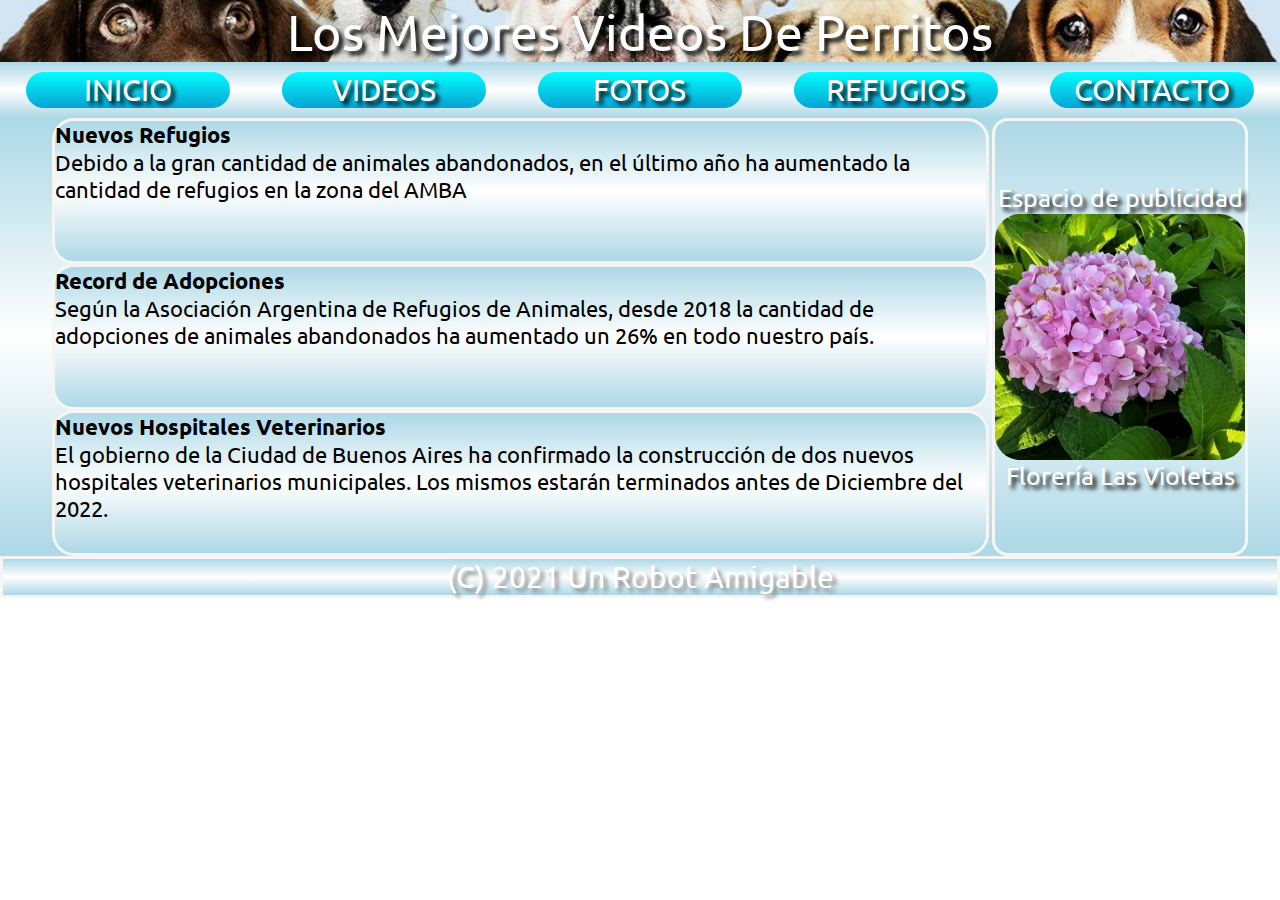
<file: index.html>
<!DOCTYPE html>
<html lang="es">
<head>
    <meta charset="UTF-8">
    <meta http-equiv="X-UA-Compatible" content="IE=edge">
    <meta name="viewport" content="width=device-width, initial-scale=1.0">
    <title>LOS MEJORES VIDEOS DE PERRITOS</title>
    <link rel="preconnect" href="https://fonts.gstatic.com">
    <link href="https://fonts.googleapis.com/css2?family=Ubuntu:ital,wght@1,300&display=swap" rel="stylesheet">
    <link rel="stylesheet" href="css/style.css">
</head>
<body>
    <header>        
        <p class="titulo">Los Mejores Videos De Perritos</p>
    </header>
    <nav>
        <ul class="menu">
            <li><a class="opcionUno" href="index.html">INICIO</a></li>
            <li><a class="opcionDos" href="pages/videos.html">VIDEOS</a></li>
            <li><a class="opcionTres" href="pages/fotos.html">FOTOS</a></li>
            <li><a class="opcionCuatro" href="pages/refugios.html">REFUGIOS</a></li>
            <li><a class="opcionCinco" href="pages/contacto.html">CONTACTO</a></li>
        </ul>
    </nav>
    <main class="mainInicio">
        <section>
            <article class="ArticuloUno"><b class="bold"> Nuevos Refugios</b><br>Debido a la gran cantidad de animales abandonados, en el último año ha aumentado la cantidad de refugios en la zona del AMBA</article>
            <article class="ArticuloDos"><b class="bold"> Record de Adopciones</b><br>Según la Asociación Argentina de Refugios de Animales, desde 2018 la cantidad de adopciones de animales abandonados ha aumentado un 26% en todo nuestro país.</article>
            <article class="ArticuloTres"><b class="bold"> Nuevos Hospitales Veterinarios</b><br>El gobierno de la Ciudad de Buenos Aires ha confirmado la construcción de dos nuevos hospitales veterinarios municipales. Los mismos estarán terminados antes de Diciembre del 2022.</article>
        </section>
        <aside>
            <div class="contenidoAside">
                <p class="title1">Espacio de publicidad</p>
                <img class="picture" src="img/flores1.png" />
                <p class="title2">Florería Las Violetas</p>
            </div>
        </aside>
    </main>
    <footer>
        <p class="footerName">(C) 2021 Un Robot Amigable</p>
    </footer>
</body>
</html>
</file>
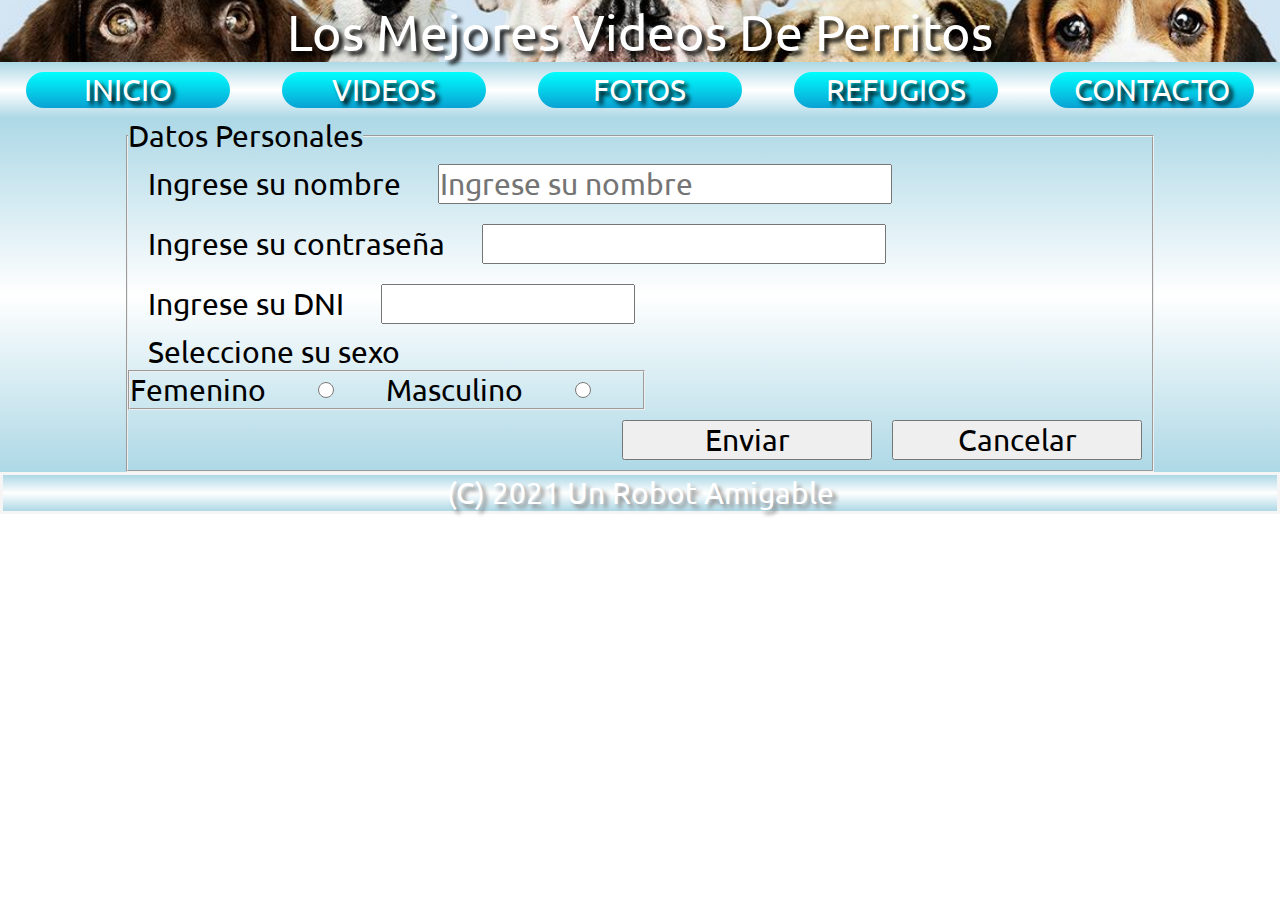
<file: pages/contacto.html>
<!DOCTYPE html>
<html lang="es">
<head>
    <meta charset="UTF-8">
    <meta http-equiv="X-UA-Compatible" content="IE=edge">
    <meta name="viewport" content="width=device-width, initial-scale=1.0">
    <title>Document</title>
    <link rel="preconnect" href="https://fonts.gstatic.com">
    <link href="https://fonts.googleapis.com/css2?family=Ubuntu:ital,wght@1,300&display=swap" rel="stylesheet">
    <link rel="stylesheet" href="../css/style.css">
</head>
<body>
    <header>        
        <p>Los Mejores Videos De Perritos</p>
    </header>
    <nav>
        <ul class="menu">
            <li><a class="opcionUno" href="../index.html">INICIO</a></li>
            <li><a class="opcionDos" href="videos.html">VIDEOS</a></li>
            <li><a class="opcionTres" href="fotos.html">FOTOS</a></li>
            <li><a class="opcionCuatro" href="refugios.html">REFUGIOS</a></li>
            <li><a class="opcionCinco" href="contacto.html">CONTACTO</a></li>
        </ul>
    </nav>
    <main>
        <form class="formulario" action="" method="POST">
            <div class="contenedorFormulario">
                <fieldset>
                    <legend>Datos Personales</legend>

                    <label for="nombreUsuario">Ingrese su nombre</label>
                    <input type="text" id="nombreUsuario" placeholder="Ingrese su nombre">
                    <br>

                    <label for="claveUsuario">Ingrese su contraseña</label>
                    <input type="password" id="claveUsuario">
                    <br>

                    <label for="documento">Ingrese su DNI</label>
                    <input type="number" id="documento">
                    <br>
         
                    <!-- RADIO BUTTON -->
                    <label for="sexoUsuario">Seleccione su sexo</label>
                    <fieldset class="sexo">            
                        Femenino<input class="botones" type="radio" name="sexoUsuario">
                        Masculino<input class="botones" type="radio" name="sexoUsuario">
                    </fieldset>

                    <div class="botonesFormulario">
                        <input type="submit" value="Enviar">
                        <input type="reset" value="Cancelar">
                    </div>
                </fieldset>
            </div>
        </form>
    </main>
    <footer>
        <p class="footerName">(C) 2021 Un Robot Amigable</p>
    </footer>
</body>
</html>
</file>
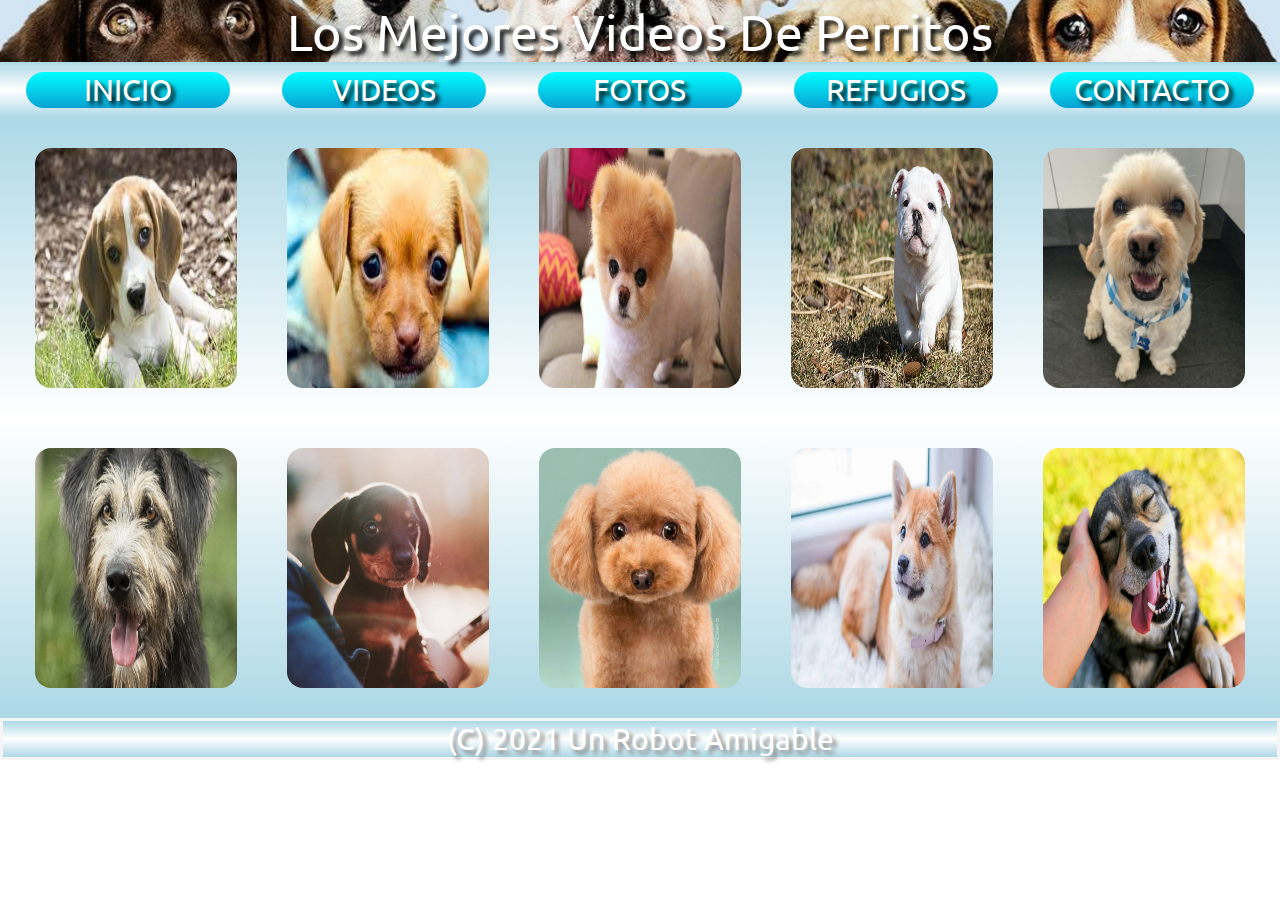
<file: pages/fotos.html>
<!DOCTYPE html>
<html lang="es">
<head>
    <meta charset="UTF-8">
    <meta http-equiv="X-UA-Compatible" content="IE=edge">
    <meta name="viewport" content="width=device-width, initial-scale=1.0">
    <title>Las mejores fotos de perritos</title>
    <link rel="preconnect" href="https://fonts.gstatic.com">
    <link href="https://fonts.googleapis.com/css2?family=Ubuntu:ital,wght@1,300&display=swap" rel="stylesheet">
    <link rel="stylesheet" href="../css/style.css">
</head>
<body>
    <header>        
        <p>Los Mejores Videos De Perritos</p>
    </header>
    <nav>
        <ul class="menu">
            <li><a class="opcionUno" href="../index.html">INICIO</a></li>
            <li><a class="opcionDos" href="videos.html">VIDEOS</a></li>
            <li><a class="opcionTres" href="fotos.html">FOTOS</a></li>
            <li><a class="opcionCuatro" href="refugios.html">REFUGIOS</a></li>
            <li><a class="opcionCinco" href="contacto.html">CONTACTO</a></li>
        </ul>
    </nav>
    <main class="mainFotos">
        <div class="fotos">
                <img class="fotografia1" src="../img/perrito1.jpg" alt="Perrito1">
                <img class="fotografia2" src="../img/perrito2.jpg" alt="Perrito2">
                <img class="fotografia3" src="../img/perrito3.jpg" alt="Perrito3">
                <img class="fotografia4" src="../img/perrito4.jpg" alt="Perrito4">        
                <img class="fotografia5" src="../img/perrito5.jpg" alt="Perrito5">

                <img class="fotografia6" src="../img/perrito6.jpg" alt="Perrito6">
                <img class="fotografia7" src="../img/perrito7.jpg" alt="Perrito7">
                <img class="fotografia8" src="../img/perrito8.jpg" alt="Perrito8">
                <img class="fotografia9" src="../img/perrito9.jpg" alt="Perrito9">
                <img class="fotografia10" src="../img/perrito10.jpg" alt="Perrito10">
        </div>
    </main>
    <footer>
        <p class="footerName">(C) 2021 Un Robot Amigable</p>
    </footer>
</body>
</html>
</file>
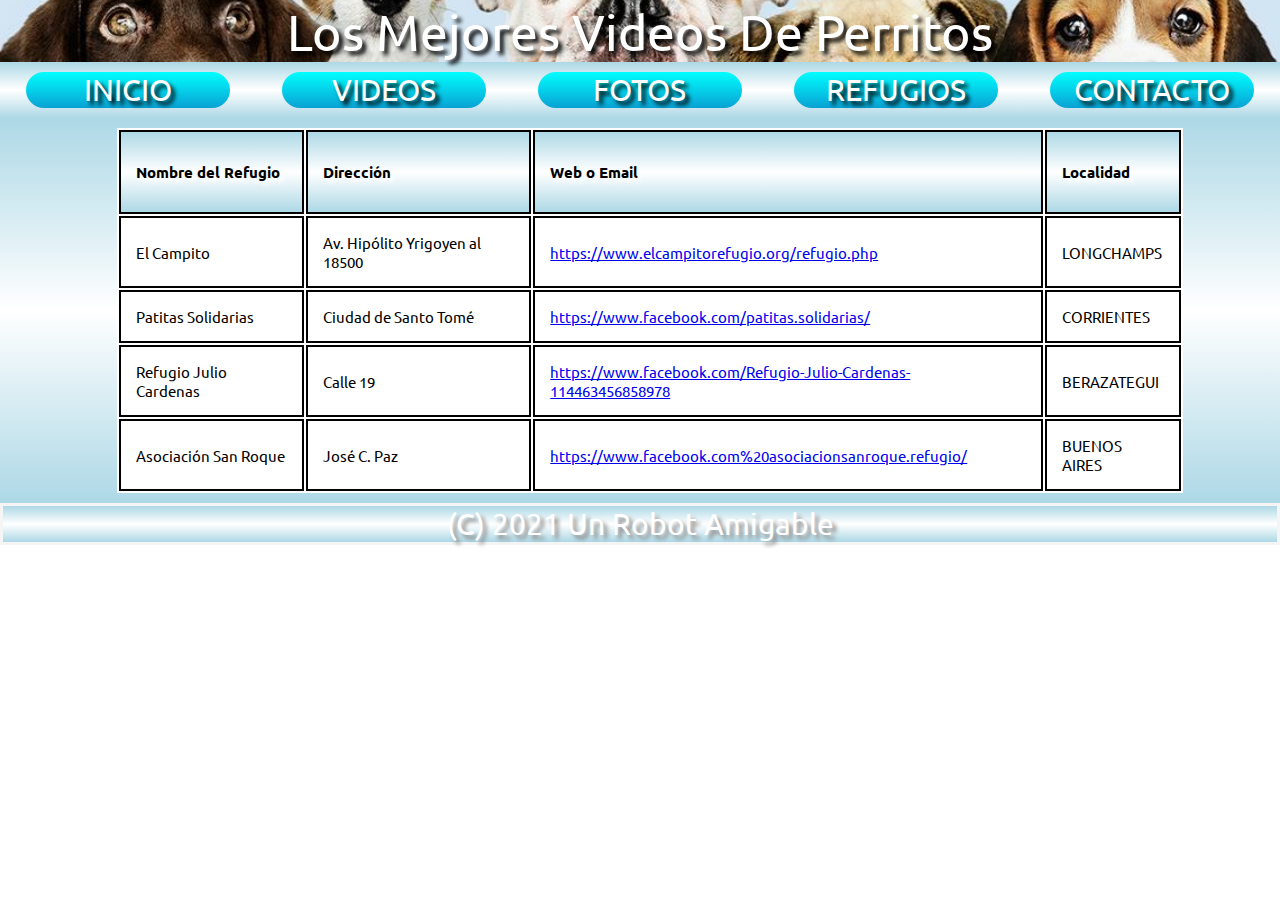
<file: pages/refugios.html>
<!DOCTYPE html>
<html lang="es">
<head>
    <meta charset="UTF-8">
    <meta http-equiv="X-UA-Compatible" content="IE=edge">
    <meta name="viewport" content="width=device-width, initial-scale=1.0">
    <title>Listado de Refugios de Animales</title>
    <link rel="preconnect" href="https://fonts.gstatic.com">
    <link href="https://fonts.googleapis.com/css2?family=Ubuntu:ital,wght@1,300&display=swap" rel="stylesheet">
    <link rel="stylesheet" href="../css/style.css">
</head>
<body>
    <header>        
        <p>Los Mejores Videos De Perritos</p>
    </header>
    <nav>
        <ul class="menu">
            <li><a class="opcionUno" href="../index.html">INICIO</a></li>
            <li><a class="opcionDos" href="videos.html">VIDEOS</a></li>
            <li><a class="opcionTres" href="fotos.html">FOTOS</a></li>
            <li><a class="opcionCuatro" href="refugios.html">REFUGIOS</a></li>
            <li><a class="opcionCinco" href="contacto.html">CONTACTO</a></li>
        </ul>
    </nav>
    <main>
        <div class="tablas">
            <table>
                <tr>
                    <th>Nombre del Refugio</th>
                    <th>Dirección</th>
                    <th>Web o Email</th>
                    <th>Localidad</th>
                </tr>
                <tr>
                    <td>El Campito</td>
                    <td>Av. Hipólito Yrigoyen al 18500</td>
                    <td><a href="https://www.elcampitorefugio.org/refugio.php">https://www.elcampitorefugio.org/refugio.php</a></td>
                    <td>LONGCHAMPS</td>
                </tr>
                <tr>
                    <td>Patitas Solidarias</td>
                    <td>Ciudad de Santo Tomé</td>
                    <td><a href="https://www.facebook.com/patitas.solidarias/">https://www.facebook.com/patitas.solidarias/</a></td>
                    <td>CORRIENTES</td>
                </tr>
                <tr>
                    <td>Refugio Julio Cardenas</td>
                    <td>Calle 19</td>
                    <td><a href="https://www.facebook.com/Refugio-Julio-Cardenas-114463456858978">https://www.facebook.com/Refugio-Julio-Cardenas-114463456858978</a></td>
                    <td>BERAZATEGUI</td>
                </tr>  
                <tr>
                    <td>Asociación San Roque</td>
                    <td>José C. Paz</td>
                    <td><a href="https://www.facebook.com%20asociacionsanroque.refugio/">https://www.facebook.com%20asociacionsanroque.refugio/</a></td>
                    <td>BUENOS AIRES</td>
                </tr>      
            </table>
        </div>
    </main>        
    <footer>
        <p class="footerName">(C) 2021 Un Robot Amigable</p>
    </footer>
</body>
</html>
</file>
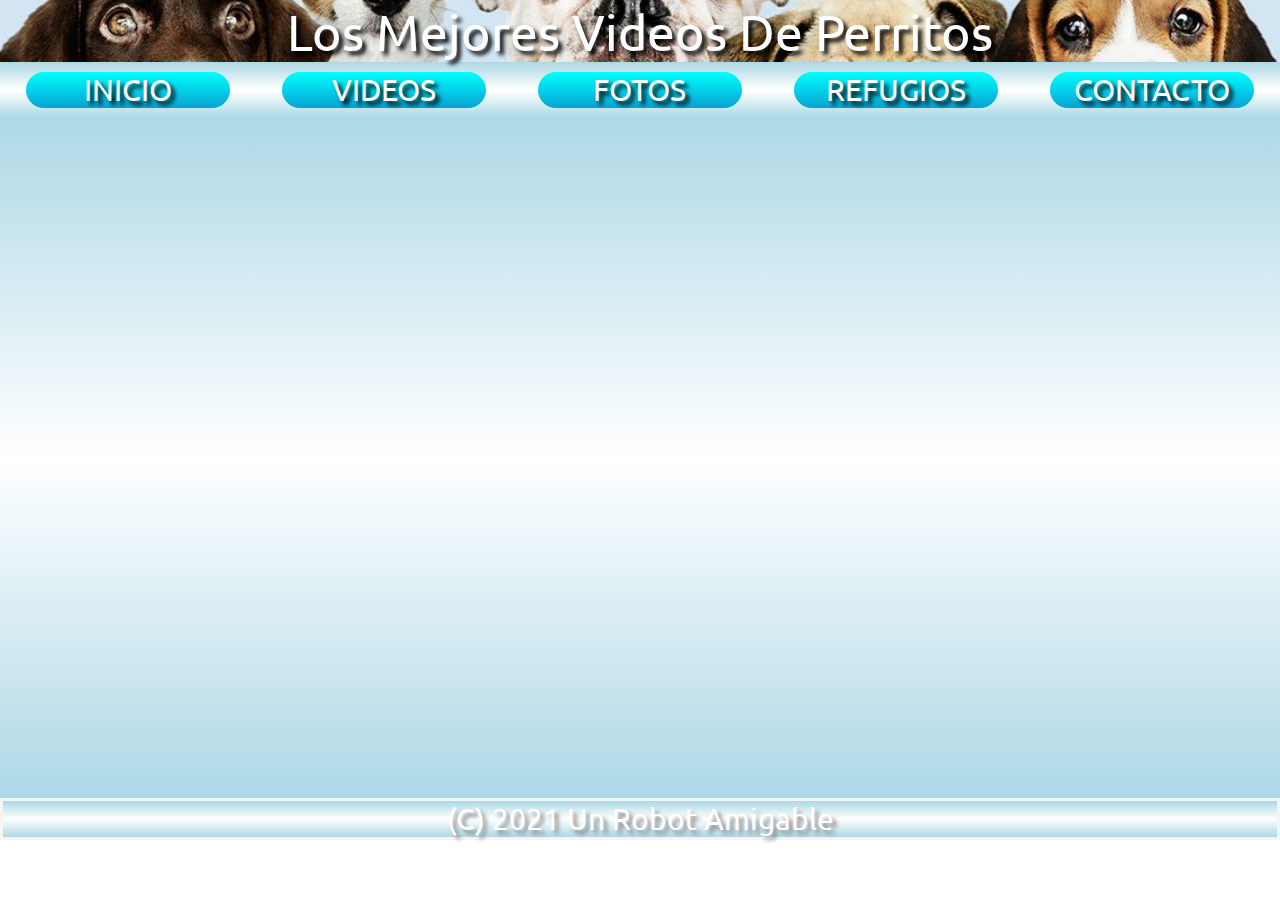
<file: pages/videos.html>
<!DOCTYPE html>
<html lang="es">
<head>
    <meta charset="UTF-8">
    <meta http-equiv="X-UA-Compatible" content="IE=edge">
    <meta name="viewport" content="width=device-width, initial-scale=1.0">
    <title>Los videos más simpaticos de perritos</title>
    <link rel="preconnect" href="https://fonts.gstatic.com">
    <link href="https://fonts.googleapis.com/css2?family=Ubuntu:ital,wght@1,300&display=swap" rel="stylesheet">
    <link rel="stylesheet" href="../css/style.css">
</head>
<body>    
    <header>        
        <p>Los Mejores Videos De Perritos</p>
    </header>
    <nav>
        <ul class="menu">
            <li><a class="opcionUno" href="../index.html">INICIO</a></li>
            <li><a class="opcionDos" href="videos.html">VIDEOS</a></li>
            <li><a class="opcionTres" href="fotos.html">FOTOS</a></li>
            <li><a class="opcionCuatro" href="refugios.html">REFUGIOS</a></li>
            <li><a class="opcionCinco" href="contacto.html">CONTACTO</a></li>
        </ul>
    </nav>
    <main class="mainVideos">
        <div class="videos">
            <div class="contenedorVideos">
                <iframe class="videoUno" src="https://www.youtube.com/embed/sFbt7Icd9RI" title="YouTube video player" frameborder="0" allow="accelerometer; autoplay; clipboard-write; encrypted-media; gyroscope; picture-in-picture" allowfullscreen></iframe>
                <iframe class="videoDos" src="https://www.youtube.com/embed/vgXw0H-jhUg" title="YouTube video player" frameborder="0" allow="accelerometer; autoplay; clipboard-write; encrypted-media; gyroscope; picture-in-picture" allowfullscreen></iframe>
                <iframe class="videoTres" src="https://www.youtube.com/embed/bOHTKS7liL4" title="YouTube video player" frameborder="0" allow="accelerometer; autoplay; clipboard-write; encrypted-media; gyroscope; picture-in-picture" allowfullscreen></iframe>
                <iframe class="videoCuatro" src="https://www.youtube.com/embed/PcB1nNDm8Zo" title="YouTube video player" frameborder="0" allow="accelerometer; autoplay; clipboard-write; encrypted-media; gyroscope; picture-in-picture" allowfullscreen></iframe>
                <iframe class="videoCinco" src="https://www.youtube.com/embed/CvixRV5DfXk" title="YouTube video player" frameborder="0" allow="accelerometer; autoplay; clipboard-write; encrypted-media; gyroscope; picture-in-picture" allowfullscreen></iframe>
                <iframe class="videoSeis" src="https://www.youtube.com/embed/51rZQgkmvkc" title="YouTube video player" frameborder="0" allow="accelerometer; autoplay; clipboard-write; encrypted-media; gyroscope; picture-in-picture" allowfullscreen></iframe>
            </div>
        </div>
    </main>
    <footer>
        <p class="footerName">(C) 2021 Un Robot Amigable</p>
    </footer>
</body>
</html>
</file>
<file: css/style.css>
*{
    margin: 0px;
    padding: 0px;
    font-family: Ubuntu, Arial, Helvetica, sans-serif;
}

.bold{
    font-variant: initial;
}

/* MAIN CSS */

section{
    width: 100%;
    margin-left: 20px;
    margin-right: 20px;
}

.ArticuloUno{
    grid-area: articulo1;
    width: 97%;
}

.ArticuloDos{
    grid-area: articulo2;
    width: 97%;
}

.ArticuloTres{
    grid-area: articulo3;
    width: 97%;
}

main{
    display: flex;
    flex-wrap: wrap;
    justify-content: center;
    align-content: center;
    background-image: linear-gradient(lightblue, white, lightblue);
    width: 100%;
}

.mainInicio{
    background-image: linear-gradient(lightblue, white, lightblue);
    width: 100%;   
    display: grid;
    grid-template-columns: 75% 20%;
    grid-template-rows: auto auto auto;
    grid-template-areas: "articulo1 aside"
                        "articulo2 aside"
                        "articulo3 aside"; 
}

.mainFotos{
    background-image: linear-gradient(lightblue, white, lightblue);
    width: 100%;
}

.mainVideos{
    background-image: linear-gradient(lightblue, white, lightblue);
    width: 100%;
}

/* ASIDE */

aside p{
    color: white;
    font-style: normal;
    font-weight: normal;
    font-size: 25px;
    text-align: center;
    text-shadow: 4px 4px 4px black;    
}

.contenidoAside{
    width: 100%;
    display: flex;
    flex-direction: column;    
    align-content: center;
    justify-content: center;
    align-items: center;
    justify-items: center;
    grid-area: aside;
    font-size: 25px;
}

aside{
    border: 3px solid whitesmoke;
    border-radius: 1em;    
    background-image: linear-gradient(lightblue, white, lightblue);
    align-content: center;
    justify-content: center;
    align-items: center;
    justify-items: center;
}

.title1{
    width: 100%;
}

.picture{
    width: 100%;
}

.title2{
    width: 100%;
}

/* SECTION */

main section article{
    width: 100%;
    font-size: 30px;
    font-weight: normal;
    background-image: linear-gradient(lightblue, white, lightblue);
}

h1{
    color: red;
}

/* VIDEOS */

.videos{
    width: 100%;
    background-image: linear-gradient(lightblue, white, lightblue);
    margin-left: 0px;
    margin-right: 0px;
}

.videoUno{
    grid-area: video1;
    width: 80%;
    height: 80%;
}

.videoDos{
    grid-area: video2;
    width: 80%;
    height: 80%;
}

.videoTres{
    grid-area: video3;
    width: 80%;
    height: 80%;
}

.videoCuatro{
    grid-area: video4;
    width: 80%;
    height: 80%;
}

.videoCinco{
    grid-area: video5;
    width: 80%;
    height: 80%;
}

.videoSeis{
    grid-area: video6;
    width: 80%;
    height: 80%;
}

.contenedorVideos{
    display: grid;
    grid-template-columns: 29% 1% 29% 1% 29%;
    grid-template-rows: auto auto;
    grid-template-areas: "video1 . video2 . video3"
                         "video4 . video5 . video6";
    align-items: center;
    justify-content: center;
    margin-left: 0px;
    margin-right: 0px;
    background-image: linear-gradient(lightblue, white, lightblue);
}

div iframe{
    border-radius: 2em;
    transform: scale(1, 1);
    transition: all 1s;
}

div iframe:hover{
    transform: scale(1.1, 1.1);
    transition: all 1s;
}

/* REFUGIOS */

.tablas{
    display: grid;
    grid-template-columns: 1fr;
    grid-template-rows: 1fr;
    grid-template-areas: "tabla";
    background-image: linear-gradient(lightblue, white, lightblue);
    width: 100%;
}

div table{
    grid-area: tabla;
    width: 100%;
    font-style:normal;
    font-size: 15px;
    margin: 2px;
    background-color: white;
}

/* HEADER */

header{
    background-color: black;
    background-image: url("../img/perritos1.jpg");
    background-repeat: no-repeat;
    background-position: center;
    background-size: cover;
    height: 100px;
}

body header p{
    padding-top: 10px;
    color: white;
    font-size: 50px;
    text-align: center;
    font-style: normal;
    text-shadow: 4px 4px 4px black;
}

/* FOOTER */

footer{
    background-image: linear-gradient(lightblue, white, lightblue);
    text-align: center;
    list-style-type: none;
    border: 3px solid whitesmoke;
}

.footerName{
    padding-top: 2px;
    color: white;
    font-size: 20px;
    text-align: center;
    font-style: normal;
    text-shadow: 4px 4px 4px gray;
}


/* FORMULARIO DE CONTACTO */

.formulario{
    width: 100%;
    margin: 0px;
    padding: 0px;
    background-image: linear-gradient(lightblue, white, lightblue);
}

.contenedorFormulario{
    display: grid;
    grid-template-columns: 1fr 8fr 1fr ;
    grid-template-rows: 10fr;
    grid-template-areas: ". formulario .";
    align-items: center;
    justify-items: center;
    align-content: center;
    justify-content: center;
    font-size: 30px;
    width: 100%;
    background-image: linear-gradient(lightblue, white, lightblue);
}

#nombreUsuario{
    width: 450px;
}

#nombreUsuario:hover{
    background-color: lightsteelblue;
}

#claveUsuario{
    width: 400px;
}

#claveUsuario:hover{
    background-color: lightsteelblue;
}

#documento:hover{
    background-color: lightsteelblue;
}

fieldset{
    grid-area: formulario;
    width: 100%;
    align-content: center;
    justify-content: center;
}

.botonesFormulario{
    display: flex;
    flex-direction:row;
    justify-content: right;  
    align-content: right; 
}

.botones{
    align-content: center;
    width: 100px;
    justify-content: center;
}

.sexo{
    align-content: center;
    width: 40%;
    justify-content: center;
    display: flex;
    flex-wrap: nowrap;
    flex-direction: row;
}

fieldset label{
    font-style: normal;
    font-size: 30px;
    margin: 20px;
}

fieldset input{
    font-style: normal;
    font-size: 30px;
    margin: 10px;
    width: 250px;
}

form textarea{
    font-style: normal;
    font-size: 30px;
    margin: 10px;
}

ul.no-bullets {
    list-style-type: none;
    padding: 0;
    margin: 0;
}

div iframe{
    margin: 10px;
    padding: 10px 10px 10px 10px;
}

/* FOTOS */


.fotografia1{
    grid-area: foto1;
    width: 80%;
    height: 80%;
}

.fotografia2{
    grid-area: foto2;
    width: 80%;
    height: 80%;
}

.fotografia3{
    grid-area: foto3;
    width: 80%;
    height: 80%;
}

.fotografia4{
    grid-area: foto4;
    width: 80%;
    height: 80%;
}

.fotografia5{
    grid-area: foto5;
    width: 80%;
    height: 80%;
}

.fotografia6{
    grid-area: foto6;
    width: 80%;
    height: 80%;
}

.fotografia7{
    grid-area: foto7;
    width: 80%;
    height: 80%;
}

.fotografia8{
    grid-area: foto8;
    width: 80%;
    height: 80%;
}

.fotografia9{
    grid-area: foto9;
    width: 80%;
    height: 80%;
}

.fotografia10{
    grid-area: foto10;
    width: 80%;
    height: 80%;
}

.fotos{
    display: grid;
    grid-template-columns: 20% 20% 20% 20% 20%;
    grid-template-rows: 300px 300px;
    grid-template-areas: "foto1 foto2 foto3 foto4 foto5"
                        "foto6 foto7 foto8 foto9 foto10";
    align-items: center;
    justify-items: center;
    align-content: center;
    justify-content: center;
    /*gap: 20px;*/
    margin-left: 10px;
    margin-right: 10px;
    background-image: linear-gradient(lightblue, white, lightblue);
}

div img{
    transform: scale(1, 1);
    transition: all 1s;
    border-radius: 1em;
}

div img:hover{
    transform: scale(1.1, 1.1);
    transition: all 1s;
}

th, td {
    border: 2px solid black;
    padding: 15px;
    text-align: left;
    font-style: normal;
}

th {
    height: 50px;
    background-image: linear-gradient(lightblue, white, lightblue);
    color: black;
    text-shadow: 4px 4px 4px white;    
    font-style: normal;
}

section article {
    border: 3px solid whitesmoke;
    border-radius: 1em;
    text-align: left;
    font-style: normal;
    height: 140px;
}

/* MENU */

.menu{
    display: grid;
    font-size: 30px;
    width: 100%;
    grid-template-columns: 20% 20% 20% 20% 20%;
    grid-template-rows: 100%;
    grid-template-areas: "opcion1 opcion2 opcion3 opcion4 opcion5";      
    align-items: center;
    justify-items: center;
    align-content: center;
    justify-content: center;
    background-image: linear-gradient(lightblue, white, lightblue);
}

nav ul li a{
    text-decoration: none;
    list-style-type: none;
    display: flex;
    font-style: normal;
    width: 250px;
    border-radius: 1em;
    background-image: linear-gradient(cyan, rgb(9, 161, 211) );
    color: white;
    text-shadow: 4px 4px 4px black;
    align-items: center;
    justify-items: center;
    align-content: center;
    justify-content: center;
}

nav ul li a:hover{
    color: white;
    background-image: linear-gradient(rgb(9, 161, 211), cyan );
    text-shadow: 4px 4px 4px black;
}

nav ul li{
    text-decoration: none;
    list-style-type: none;
    padding: 0px 0px 0px 0px;
    margin: 10px;
    font-style: normal;
    width: 80%;
}

.opcionUno{
    width: 100%;
    grid-area: opcion1;
}

.opcionDos{
    width: 100%;
    grid-area: opcion2;
}

.opcionTres{
    width: 100%;
    grid-area: opcion3;
}

.opcionCuatro{
    width: 100%;
    grid-area: opcion4;
}

.opcionCinco{
    width: 100%;
    grid-area: opcion5;
}

/* Pantallas Pequeñas */

@media only screen and (max-width: 600px){

    *{
        margin: 0px;
        padding: 0px;
        font-family: Ubuntu, Arial, Helvetica, sans-serif;
    }

    aside p{
        font-size: 12px;
        text-shadow: 2px 2px 2px black;    
    }
    
    main section article{
        font-size: 12px;
    }
     
    div table{
        font-size: 10px;
        margin: 10px;
    }
    
    body header p{
        padding-top: 2px;
        font-size: 25px;
        text-shadow: 2px 2px 2px black;
    }
    
    footer{
        font-size: 15px;
        border: 1px solid whitesmoke;
    }
    
    .footerName{
        font-size: 20px;
        text-shadow: 2px 2px 2px black;
    }
        
    .formulario{
        width: 70%;
        margin: 0px;
        padding: 0px;
        background-image: linear-gradient(lightblue, white, lightblue);
    }
    
    .contenedorFormulario{
        display: grid;
        grid-template-columns: 1fr ;
        grid-template-rows: 1fr;
        grid-template-areas: "formulario";
        align-items: center;
        justify-items: center;
        align-content: center;
        justify-content: center;
        font-size: 15px;
        width: 100%;
    }

    .contenedorVideos{
        display: flex;
        flex-direction: column;
        align-items: center;
        justify-content: center;
    }
    
    .videos{
        width: 70%;
        margin-left: 0px;
        margin-right: 0px;
    }

    fieldset label{
        font-size: 15px;
        margin: 5px;
    }
    
    fieldset input{
        font-size: 15px;
        margin: 5px;
        width: 125px;
    }
    
    form textarea{
        font-size: 15px;
        margin: 5px;
    }
    
    section article {
        border: 3px solid whitesmoke;
        border-radius: 1em;
        height: 70px;
    }    

    section{
        width: 100%;
        margin-left: 4px;
        margin-right: 4px;
    }
    
    form textarea{
        font-size: 15px;
        margin: 5px;
    }
    
    .menu{
        display: flex;
        flex-direction: column;
        font-size: 18px;
    }

    nav ul li{
        text-decoration: none;
        list-style-type: none;
        padding: 0px 0px 0px 0px;
        margin: 5px;
        font-style: normal;
        width: 80%;
    }

    header{  
        height: 35px;
    }

    .videoUno{
        grid-area: video1;
        width: 100%;
        height: 150px;
    }
    
    .videoDos{
        grid-area: video2;
        width: 100%;
        height: 150px;
    }

    .videoTres{
        grid-area: video3;
        width: 100%;
        height: 150px;
    }

    .videoCuatro{
        grid-area: video4;
        width: 100%;
        height: 150px;
    }

    .videoCinco{
        grid-area: video5;
        width: 100%;
        height: 150px;
    }

    .videoSeis{
        grid-area: video6;
        width: 100%;
        height: 150px;
    }

    .mainInicio{
        background-image: linear-gradient(lightblue, white, lightblue);
        width: 100%;   
        display: grid;
        grid-template-columns: 87.5%;
        grid-template-rows: auto auto auto auto;
        grid-template-areas: "articulo1"
                            "articulo2"
                            "articulo3"
                            "aside"; 
         align-content: center;
        justify-content: center;
        align-items: center;
        justify-items: center;
        margin: 0px;
        border: 0px;
        padding: 0px;
    }

    .ArticuloUno{
        grid-area: articulo1;
        width: 100%;
    }
    
    .ArticuloDos{
        grid-area: articulo2;
        width: 100%;
    }
    
    .ArticuloTres{
        grid-area: articulo3;
        width: 100%;
    }

    .contenidoAside{
        width: 100%; 
        align-content: center;
        justify-content: center;
        align-items: center;
        justify-items: center;
        grid-area: aside;
    }
    
    aside{
        width: 100%;
        align-content: center;
        justify-content: center;
        align-items: center;
        justify-items: center;
    }

    /* Footer */

    .picture{
        width: 40%;
    }

    /* Fotografías */

    .fotografia1{
        grid-area: foto1;
        width: 80%;
        height: 80%;
    }
    
    .fotografia2{
        grid-area: foto2;
        width: 80%;
        height: 80%;
    }
    
    .fotografia3{
        grid-area: foto3;
        width: 80%;
        height: 80%;
    }
    
    .fotografia4{
        grid-area: foto4;
        width: 80%;
        height: 80%;
    }
    
    .fotografia5{
        grid-area: foto5;
        width: 80%;
        height: 80%;
    }
    
    .fotografia6{
        grid-area: foto6;
        width: 80%;
        height: 80%;
    }
    
    .fotografia7{
        grid-area: foto7;
        width: 80%;
        height: 80%;
    }
    
    .fotografia8{
        grid-area: foto8;
        width: 80%;
        height: 80%;
    }
    
    .fotografia9{
        grid-area: foto9;
        width: 80%;
        height: 80%;
    }
    
    .fotografia10{
        grid-area: foto10;
        width: 80%;
        height: 80%;
    }

    .fotos{
        display: grid;
        grid-template-columns: 50% 50%;
        grid-template-rows: repeat(5, 120px);
        grid-template-areas: "foto1 foto2"
                             "foto3 foto4"
                             "foto5 foto6"
                             "foto7 foto8"
                             "foto9 foto10";
        margin-left: 5px;
        margin-right: 5px;
        background-image: linear-gradient(lightblue, white, lightblue);
    }
 
    .tablas{
        display: flex;
        flex-direction: column;
        background-image: linear-gradient(lightblue, white, lightblue);
        width: 100%;
        align-items: center;
        justify-items: center;
    }

    div table{
        width: 70%;
        font-style:normal;
        font-size: 10px;
        margin: 0px;
        background-color: white;
    }

    th, td {
        border: 2px solid black;
        padding: 0px;
        text-align: left;
        font-style: normal;
    }

    #nombreUsuario{
        width: 300px;
    }
        
    #claveUsuario{
        width: 300px;
    }

}

/* Pantallas Medianas */

@media only screen and (min-width: 600px){

    *{
        margin: 0px;
        padding: 0px;
        font-family: Ubuntu, Arial, Helvetica, sans-serif;
    }

    aside p{
        font-size: 12px;
        text-shadow: 2px 2px 2px black;    
    }
    
    main section article{
        font-size: 12px;
    }
    
    div table{
        font-size: 12px;
        margin: 0px;
    }
    
    body header p{
        padding-top: 2px;
        font-size: 25px;
        text-shadow: 2px 2px 2px black;
    }

    footer{
        font-size: 15px;
        border: 1px solid whitesmoke;
    }

    .footerName{
        padding-top: 0px;
        font-size: 20px;
        text-shadow: 2px 2px 2px black;
    }
    
    .contenedorFormulario{
        display: grid;
        grid-template-columns: 1fr 8fr 1fr ;
        grid-template-rows: 10fr;
        grid-template-areas: ". formulario .";
        align-items: center;
        justify-items: center;
        align-content: center;
        justify-content: center;
        font-size: 15px;
    }

    .contenedorVideos{
        display: grid;
        grid-template-columns: 29% 1% 29% 1% 29%;
        grid-template-rows: auto auto;
        grid-template-areas: "video1 . video2 . video3"
                             "video4 . video5 . video6";
        align-items: center;
        justify-content: center;
        margin-left: 0px;
        margin-right: 0px;
    }
    
    .videos{
        width: 100%;
        margin-left: 0px;
        margin-right: 0px;
    }

    fieldset label{
        font-size: 15px;
        margin: 5px;
    }
    
    fieldset input{
        font-size: 15px;
        margin: 5px;
        width: 125px;
    }
    
    form textarea{
        font-size: 15px;
        margin: 5px;
    }
    
    section article {
        border: 3px solid whitesmoke;
        border-radius: 1em;
        height: 70px;
    }    

    section{
        width: 100%;
        margin-left: 4px;
        margin-right: 4px;
    }
    
    form textarea{
        font-size: 15px;
        margin: 5px;
    }
    
    .menu{
        display: grid;
        font-size: 15px;
    }

    header{  
        height: 35px;
    }

    .videoUno{
        grid-area: video1;
        width: 100%;
        height: 150px;
    }
    
    .videoDos{
        grid-area: video2;
        width: 100%;
        height: 150px;
    }

    .videoTres{
        grid-area: video3;
        width: 100%;
        height: 150px;
    }

    .videoCuatro{
        grid-area: video4;
        width: 100%;
        height: 150px;
    }

    .videoCinco{
        grid-area: video5;
        width: 100%;
        height: 150px;
    }

    .videoSeis{
        grid-area: video6;
        width: 100%;
        height: 150px;
    }

    /* FOTOS */
    
    .fotografia1{
        grid-area: foto1;
        width: 80%;
        height: 80%;
    }
    
    .fotografia2{
        grid-area: foto2;
        width: 80%;
        height: 80%;
    }
    
    .fotografia3{
        grid-area: foto3;
        width: 80%;
        height: 80%;
    }
    
    .fotografia4{
        grid-area: foto4;
        width: 80%;
        height: 80%;
    }
    
    .fotografia5{
        grid-area: foto5;
        width: 80%;
        height: 80%;
    }
    
    .fotografia6{
        grid-area: foto6;
        width: 80%;
        height: 80%;
    }
    
    .fotografia7{
        grid-area: foto7;
        width: 80%;
        height: 80%;
    }
    
    .fotografia8{
        grid-area: foto8;
        width: 80%;
        height: 80%;
    }
    
    .fotografia9{
        grid-area: foto9;
        width: 80%;
        height: 80%;
    }
    
    .fotografia10{
        grid-area: foto10;
        width: 80%;
        height: 80%;
    }

    .fotos{ 
        display: grid;
        grid-template-columns: 20% 20% 20% 20% 20%;
        grid-template-rows: 150px 150px;
        grid-template-areas: "foto1 foto2 foto3 foto4 foto5"
                            "foto6 foto7 foto8 foto9 foto10";
        align-items: center;
        justify-items: center;
        align-content: center;
        justify-content: center;
        margin-left: 10px;
        margin-right: 10px;
        background-image: linear-gradient(lightblue, white, lightblue);
    }
}

/* Pantallas Mayores */

@media only screen and (min-width: 900px){

    *{
        margin: 0px;
        padding: 0px;
        font-family: Ubuntu, Arial, Helvetica, sans-serif;
    }

    section{
        width: 100%;
        margin-left: 20px;
        margin-right: 20px;
    }
    
    .ArticuloUno{
        grid-area: articulo1;
        width: 97%;
    }
    
    .ArticuloDos{
        grid-area: articulo2;
        width: 97%;
    }
    
    .ArticuloTres{
        grid-area: articulo3;
        width: 97%;
    }
    
    main{
        display: flex;
        flex-wrap: wrap;
        justify-content: center;
        align-content: center;
        background-image: linear-gradient(lightblue, white, lightblue);
        width: 100%;
    }
    
    .mainInicio{
        background-image: linear-gradient(lightblue, white, lightblue);
        width: 100%;   
        display: grid;
        grid-template-columns: 75% 20%;
        grid-template-rows: auto auto auto;
        grid-template-areas: "articulo1 aside"
                            "articulo2 aside"
                            "articulo3 aside"; 
    }
    
    .mainFotos{
        background-image: linear-gradient(lightblue, white, lightblue);
        width: 100%;
    }
    
    .mainVideos{
        background-image: linear-gradient(lightblue, white, lightblue);
        width: 100%;
    }
    
    /* ASIDE */
    
    aside p{
        color: white;
        font-style: normal;
        font-weight: normal;
        font-size: 20px;
        text-align: center;
        text-shadow: 4px 4px 4px black;    
    }
    
    .contenidoAside{
        width: 100%;
        display: flex;
        flex-direction: column;    
        align-content: center;
        justify-content: center;
        align-items: center;
        justify-items: center;
        grid-area: aside;
        font-size: 25px;
    }
    
    aside{
        border: 3px solid whitesmoke;
        border-radius: 1em;    
        background-image: linear-gradient(lightblue, white, lightblue);
        align-content: center;
        justify-content: center;
        align-items: center;
        justify-items: center;
    }
    
    .title1{
        width: 100%;
    }
    
    .picture{
        width: 100%;
    }
    
    .title2{
        width: 100%;
    }
    
    /* SECTION */
    
    main section article{
        width: 100%;
        font-size: 20px;
        font-weight: normal;
        background-image: linear-gradient(lightblue, white, lightblue);
    }
    
    h1{
        color: red;
    }
     
    /* VIDEOS */
    
    .videos{
        width: 100%;
        background-image: linear-gradient(lightblue, white, lightblue);
        margin-left: 0px;
        margin-right: 0px;
    }
    
    .videoUno{
        grid-area: video1;
        width: 100%;
        height: 300px;
    }
    
    .videoDos{
        grid-area: video2;
        width: 100%;
        height: 300px;
    }
    
    .videoTres{
        grid-area: video3;
        width: 100%;
        height: 300px;
    }

    .videoCuatro{
        grid-area: video4;
        width: 100%;
        height: 300px;
    }

    .videoCinco{
        grid-area: video5;
        width: 100%;
        height: 300px;
    }

    .videoSeis{
        grid-area: video6;
        width: 100%;
        height: 300px;
    }
    
    .contenedorVideos{
        display: grid;
        grid-template-columns: 29% 1% 29% 1% 29%;
        grid-template-rows: auto auto;
        grid-template-areas: "video1 . video2 . video3"
                             "video4 . video5 . video6";
        align-items: center;
        justify-content: center;
        margin-left: 0px;
        margin-right: 0px;
    }
    
    div iframe{
        border-radius: 2em;
        transform: scale(1, 1);
        transition: all 1s;
    }
    
    div iframe:hover{
        transform: scale(1.1, 1.1);
        transition: all 1s;
    }
    
    /* REFUGIOS */
    
    .tablas{
        display: grid;
        grid-template-columns: 1fr 10fr 1fr;
        grid-template-rows: 2fr;
        grid-template-areas: ". tabla .";
        background-image: linear-gradient(lightblue, white, lightblue);
        width: 100%;
    }
    
    div table{
        grid-area: tabla;
        width: 100%;
        font-style:normal;
        font-size: 15px;
        margin: 10px;
        background-color: white;
    }
    
    /* HEADER */
    
    header{
        background-color: black;
        background-image: url("../img/perritos1.jpg");
        background-repeat: no-repeat;
        background-position: center;
        background-size: cover;
        height: 100%;
    }
    
    body header p{
        padding-top: 2px;
        color: white;
        font-size: 50px;
        text-align: center;
        font-style: normal;
        text-shadow: 4px 4px 4px black;
    }
    
    /* FOOTER */
    
    footer{
        background-image: linear-gradient(lightblue, white, lightblue);
        font-size: 30px;
        text-align: center;
        list-style-type: none;
        border: 3px solid whitesmoke;
    }
    
    .footerName{
        color: white;
        font-size: 30px;
        text-align: center;
        font-style: normal;
        text-shadow: 4px 4px 4px gray;
    }
    
    /* FORMULARIO DE CONTACTO */
    
    .formulario{
        width: 100%;
        margin: 0px;
        padding: 0px;
        background-image: linear-gradient(lightblue, white, lightblue);
    }
    
    .contenedorFormulario{
        display: grid;
        grid-template-columns: 1fr 8fr 1fr ;
        grid-template-rows: 10fr;
        grid-template-areas: ". formulario .";
        align-items: center;
        justify-items: center;
        align-content: center;
        justify-content: center;
        font-size: 30px;
        width: 100%;
        background-image: linear-gradient(lightblue, white, lightblue);
    }
    
    #nombreUsuario{
        width: 450px;
    }
    
    #nombreUsuario:hover{
        background-color: lightsteelblue;
    }
    
    #claveUsuario{
        width: 400px;
    }
    
    #claveUsuario:hover{
        background-color: lightsteelblue;
    }
    
    #documento:hover{
        background-color: lightsteelblue;
    }
    
    fieldset{
        grid-area: formulario;
        width: 100%;
        align-content: center;
        justify-content: center;
    }
    
    .botonesFormulario{
        display: flex;
        flex-direction:row;
        justify-content: right;
        align-content: right;  
    }
    
    .botones{
        align-content: center;
        width: 100px;
        justify-content: center;
    }
    
    .sexo{
        align-content: center;
        width: 40%;
        justify-content: center;
        display: flex;
        flex-wrap: nowrap;
        flex-direction: row;
    }
    
    fieldset label{
        font-style: normal;
        font-size: 30px;
        margin: 20px;
    }
    
    fieldset input{
        font-style: normal;
        font-size: 30px;
        margin: 10px;
        width: 250px;
    }
    
    form textarea{
        font-style: normal;
        font-size: 30px;
        margin: 10px;
    }
    
    ul.no-bullets {
        list-style-type: none;
        padding: 0;
        margin: 0;
    }
    
    div iframe{
        margin: 10px;
        padding: 10px 10px 10px 10px;
    }
    
    /* FOTOS */
        
    .fotografia1{
        grid-area: foto1;
        width: 80%;
        height: 80%;
    }
    
    .fotografia2{
        grid-area: foto2;
        width: 80%;
        height: 80%;
    }
    
    .fotografia3{
        grid-area: foto3;
        width: 80%;
        height: 80%;
    }
    
    .fotografia4{
        grid-area: foto4;
        width: 80%;
        height: 80%;
    }
    
    .fotografia5{
        grid-area: foto5;
        width: 80%;
        height: 80%;
    }
    
    .fotografia6{
        grid-area: foto6;
        width: 80%;
        height: 80%;
    }
    
    .fotografia7{
        grid-area: foto7;
        width: 80%;
        height: 80%;
    }
    
    .fotografia8{
        grid-area: foto8;
        width: 80%;
        height: 80%;
    }
    
    .fotografia9{
        grid-area: foto9;
        width: 80%;
        height: 80%;
    }
    
    .fotografia10{
        grid-area: foto10;
        width: 80%;
        height: 80%;
    }

    .fotos{ 
        display: grid;
        grid-template-columns: 20% 20% 20% 20% 20%;
        grid-template-rows: 150px 150px;
        grid-template-areas: "foto1 foto2 foto3 foto4 foto5"
                            "foto6 foto7 foto8 foto9 foto10";
        align-items: center;
        justify-items: center;
        align-content: center;
        justify-content: center;
        margin-left: 10px;
        margin-right: 10px;
        background-image: linear-gradient(lightblue, white, lightblue);
    }

    div img{
        transform: scale(1, 1);
        transition: all 1s;
        border-radius: 1em;
    }
    
    div img:hover{
        transform: scale(1.1, 1.1);
        transition: all 1s;
    }
    
    th, td {
        border: 2px solid black;
        padding: 15px;
        text-align: left;
        font-style: normal;
    }
    
    th {
        height: 50px;
        background-image: linear-gradient(lightblue, white, lightblue);
        color: black;
        text-shadow: 4px 4px 4px white;    
        font-style: normal;
    }
    
    section article {
        border: 3px solid whitesmoke;
        border-radius: 1em;
        text-align: left;
        font-style: normal;
        height: 140px;
    }
    
    
    /* MENU */
    
    .menu{
        display: grid;
        font-size: 30px;
        width: 100%;
        grid-template-columns: 20% 20% 20% 20% 20%;
        grid-template-rows: 100%;
        grid-template-areas: "opcion1 opcion2 opcion3 opcion4 opcion5";      
        align-items: center;
        justify-items: center;
        align-content: center;
        justify-content: center;
        background-image: linear-gradient(lightblue, white, lightblue);
    }
    
    nav ul li a{
        text-decoration: none;
        list-style-type: none;
        display: flex;
        font-style: normal;
        width: 250px;
        border-radius: 1em;
        background-image: linear-gradient(cyan, rgb(9, 161, 211) );
        color: white;
        text-shadow: 4px 4px 4px black;
        align-items: center;
        justify-items: center;
        align-content: center;
        justify-content: center;
    }
    
    nav ul li a:hover{
        color: white;
        background-image: linear-gradient(rgb(9, 161, 211), cyan );
        text-shadow: 4px 4px 4px black;
    }
    
    nav ul li{
        text-decoration: none;
        list-style-type: none;
        padding: 0px 0px 0px 0px;
        margin: 10px;
        font-style: normal;
        width: 80%;
    }
    
    .opcionUno{
        width: 100%;
        grid-area: opcion1;
    }
    
    .opcionDos{
        width: 100%;
        grid-area: opcion2;
    }
    
    .opcionTres{
        width: 100%;
        grid-area: opcion3;
    }
    
    .opcionCuatro{
        width: 100%;
        grid-area: opcion4;
    }
    
    .opcionCinco{
        width: 100%;
        grid-area: opcion5;
    }
}

/* Pantallas Grandes */

@media only screen and (min-width: 1024px){

    *{
        margin: 0px;
        padding: 0px;
        font-family: Ubuntu, Arial, Helvetica, sans-serif;
    }

    section{
        width: 100%;
        margin-left: 20px;
        margin-right: 20px;
    }
    
    .ArticuloUno{
        grid-area: articulo1;
        width: 97%;
    }
    
    .ArticuloDos{
        grid-area: articulo2;
        width: 97%;
    }
    
    .ArticuloTres{
        grid-area: articulo3;
        width: 97%;
    }
    
    main{
        display: flex;
        flex-wrap: wrap;
        justify-content: center;
        align-content: center;
        background-image: linear-gradient(lightblue, white, lightblue);
        width: 100%;
    }
    
    .mainInicio{
        background-image: linear-gradient(lightblue, white, lightblue);
        width: 100%;   
        display: grid;
        grid-template-columns: 75% 20%;
        grid-template-rows: auto auto auto;
        grid-template-areas: "articulo1 aside"
                            "articulo2 aside"
                            "articulo3 aside"; 
    }
    
    .mainFotos{
        background-image: linear-gradient(lightblue, white, lightblue);
        width: 100%;
    }
    
    .mainVideos{
        background-image: linear-gradient(lightblue, white, lightblue);
        width: 100%;
    }
    
    /* ASIDE */
    
    aside p{
        color: white;
        font-style: normal;
        font-weight: normal;
        font-size: 25px;
        text-align: center;
        text-shadow: 4px 4px 4px black;    
    }
    
    .contenidoAside{
        width: 100%;
        display: flex;
        flex-direction: column;    
        align-content: center;
        justify-content: center;
        align-items: center;
        justify-items: center;
        grid-area: aside;
        font-size: 25px;
    }
    
    aside{
        border: 3px solid whitesmoke;
        border-radius: 1em;    
        background-image: linear-gradient(lightblue, white, lightblue);
        align-content: center;
        justify-content: center;
        align-items: center;
        justify-items: center;
    }
    
    .title1{
        width: 100%;
    }
    
    .picture{
        width: 100%;
    }
    
    .title2{
        width: 100%;
    }
    
    /* SECTION */
    
    main section article{
        width: 100%;
        font-size: 22px;
        font-weight: normal;
        background-image: linear-gradient(lightblue, white, lightblue);
    }
    
    h1{
        color: red;
    }
    
    /* VIDEOS */
    
    .videos{
        width: 100%;
        background-image: linear-gradient(lightblue, white, lightblue);
        margin-left: 0px;
        margin-right: 0px;
    }
    
    .videoUno{
        grid-area: video1;
        width: 100%;
        height: 300px;
    }
    
    .videoDos{
        grid-area: video2;
        width: 100%;
        height: 300px;
    }
    
    .videoTres{
        grid-area: video3;
        width: 100%;
        height: 300px;
    }

    .videoCuatro{
        grid-area: video4;
        width: 100%;
        height: 300px;
    }

    .videoCinco{
        grid-area: video5;
        width: 100%;
        height: 300px;
    }

    .videoSeis{
        grid-area: video6;
        width: 100%;
        height: 300px;
    }
    
    .contenedorVideos{
        display: grid;
        grid-template-columns: 29% 1% 29% 1% 29%;
        grid-template-rows: auto auto;
        grid-template-areas: "video1 . video2 . video3"
                             "video4 . video5 . video6";
        align-items: center;
        justify-content: center;
        margin-left: 0px;
        margin-right: 0px;
    }
    
    div iframe{
        border-radius: 2em;
        transform: scale(1, 1);
        transition: all 1s;
    }
    
    div iframe:hover{
        transform: scale(1.1, 1.1);
        transition: all 1s;
    }
    
    /* REFUGIOS */
    
    .tablas{
        display: grid;
        grid-template-columns: 1fr 10fr 1fr;
        grid-template-rows: 2fr;
        grid-template-areas: ". tabla .";
        background-image: linear-gradient(lightblue, white, lightblue);
        width: 100%;
    }
    
    div table{
        grid-area: tabla;
        width: 100%;
        font-style:normal;
        font-size: 15px;
        margin: 10px;
        background-color: white;
    }
    
    /* HEADER */
    
    header{
        background-color: black;
        background-image: url("../img/perritos1.jpg");
        background-repeat: no-repeat;
        background-position: center;
        background-size:cover;
        height: 100%;
    }
       
    body header p{
        padding-top: 2px;
        color: white;
        font-size: 50px;
        text-align: center;
        font-style: normal;
        text-shadow: 4px 4px 4px black;
    }
    

    /* FOOTER */
    
    footer{
        background-image: linear-gradient(lightblue, white, lightblue);
        font-size: 30px;
        text-align: center;
        list-style-type: none;
        border: 3px solid whitesmoke;
    }
    
    .footerName{
        color: white;
        font-size: 30px;
        text-align: center;
        font-style: normal;
        text-shadow: 4px 4px 4px gray;
    }
    
    /* FORMULARIO DE CONTACTO */
    
    .formulario{
        width: 100%;
        margin: 0px;
        padding: 0px;
        background-image: linear-gradient(lightblue, white, lightblue);
    }
    
    .contenedorFormulario{
        display: grid;
        grid-template-columns: 1fr 8fr 1fr ;
        grid-template-rows: 10fr;
        grid-template-areas: ". formulario .";
        align-items: center;
        justify-items: center;
        align-content: center;
        justify-content: center;
        font-size: 30px;
        width: 100%;
        background-image: linear-gradient(lightblue, white, lightblue);
    }
    
    #nombreUsuario{
        width: 450px;
    }
    
    #nombreUsuario:hover{
        background-color: lightsteelblue;
    }
    
    #claveUsuario{
        width: 400px;
    }
    
    #claveUsuario:hover{
        background-color: lightsteelblue;
    }
    
    #documento:hover{
        background-color: lightsteelblue;
    }
    
    fieldset{
        grid-area: formulario;
        width: 100%;
        align-content: center;
        justify-content: center;
    }
    
    .botonesFormulario{
        display: flex;
        flex-direction:row;
        justify-content: right;
        align-content: right;
    }
    
    .botones{
        align-content: center;
        width: 100px;
        justify-content: center;
    }
    
    .sexo{
        align-content: center;
        width: 40%;
        justify-content: center;
        display: flex;
        flex-wrap: nowrap;
        flex-direction: row;
    }
    
    fieldset label{
        font-style: normal;
        font-size: 30px;
        margin: 20px;
    }
    
    fieldset input{
        font-style: normal;
        font-size: 30px;
        margin: 10px;
        width: 250px;
    }
    
    form textarea{
        font-style: normal;
        font-size: 30px;
        margin: 10px;
    }
    
    ul.no-bullets {
        list-style-type: none;
        padding: 0;
        margin: 0;
    }
    
    div iframe{
        margin: 10px;
        padding: 10px 10px 10px 10px;
    }
    
    /* FOTOS */
    
    .fotografia1{
        grid-area: foto1;
        width: 80%;
        height: 80%;
    }
    
    .fotografia2{
        grid-area: foto2;
        width: 80%;
        height: 80%;
    }
    
    .fotografia3{
        grid-area: foto3;
        width: 80%;
        height: 80%;
    }
    
    .fotografia4{
        grid-area: foto4;
        width: 80%;
        height: 80%;
    }
    
    .fotografia5{
        grid-area: foto5;
        width: 80%;
        height: 80%;
    }
    
    .fotografia6{
        grid-area: foto6;
        width: 80%;
        height: 80%;
    }
    
    .fotografia7{
        grid-area: foto7;
        width: 80%;
        height: 80%;
    }
    
    .fotografia8{
        grid-area: foto8;
        width: 80%;
        height: 80%;
    }
    
    .fotografia9{
        grid-area: foto9;
        width: 80%;
        height: 80%;
    }
    
    .fotografia10{
        grid-area: foto10;
        width: 80%;
        height: 80%;
    }

    .fotos{
        display: grid;
        grid-template-columns: 20% 20% 20% 20% 20%;
        grid-template-rows: 300px 300px;
        grid-template-areas: "foto1 foto2 foto3 foto4 foto5"
                            "foto6 foto7 foto8 foto9 foto10";
        align-items: center;
        justify-items: center;
        align-content: center;
        justify-content: center;
        margin-left: 10px;
        margin-right: 10px;
        background-image: linear-gradient(lightblue, white, lightblue);
    }

    div img{
        transform: scale(1, 1);
        transition: all 1s;
        border-radius: 1em;
    }
    
    div img:hover{
        transform: scale(1.1, 1.1);
        transition: all 1s;
    }
    
    th, td {
        border: 2px solid black;
        padding: 15px;
        text-align: left;
        font-style: normal;
    }
    
    th {
        height: 50px;
        background-image: linear-gradient(lightblue, white, lightblue);
        color: black;
        text-shadow: 4px 4px 4px white;    
        font-style: normal;
    }
    
    section article {
        border: 3px solid whitesmoke;
        border-radius: 1em;
        text-align: left;
        font-style: normal;
        height: 140px;
    }
        
    /* MENU */
    
    .menu{
        display: grid;
        font-size: 30px;
        width: 100%;
        grid-template-columns: 20% 20% 20% 20% 20%;
        grid-template-rows: 100%;
        grid-template-areas: "opcion1 opcion2 opcion3 opcion4 opcion5";      
        align-items: center;
        justify-items: center;
        align-content: center;
        justify-content: center;
        background-image: linear-gradient(lightblue, white, lightblue);
    }
    
    nav ul li a{
        text-decoration: none;
        list-style-type: none;
        display: flex;
        font-style: normal;
        width: 250px;
        border-radius: 1em;
        background-image: linear-gradient(cyan, rgb(9, 161, 211) );
        color: white;
        text-shadow: 4px 4px 4px black;
        align-items: center;
        justify-items: center;
        align-content: center;
        justify-content: center;
    }
    
    nav ul li a:hover{
        color: white;
        background-image: linear-gradient(rgb(9, 161, 211), cyan );
        text-shadow: 4px 4px 4px black;
    }
    
    nav ul li{
        text-decoration: none;
        list-style-type: none;
        padding: 0px 0px 0px 0px;
        margin: 10px;
        font-style: normal;
        width: 80%;
    }
    
    .opcionUno{
        width: 100%;
        grid-area: opcion1;
    }
    
    .opcionDos{
        width: 100%;
        grid-area: opcion2;
    }
    
    .opcionTres{
        width: 100%;
        grid-area: opcion3;
    }
    
    .opcionCuatro{
        width: 100%;
        grid-area: opcion4;
    }
    
    .opcionCinco{
        width: 100%;
        grid-area: opcion5;
    }
}

/* Pantallas Muy Grandes */

@media only screen and (min-width: 1400px){

    *{
        margin: 0px;
        padding: 0px;
        font-family: Ubuntu, Arial, Helvetica, sans-serif;
    }

    section{
        width: 100%;
        margin-left: 20px;
        margin-right: 20px;
    }
    
    .ArticuloUno{
        grid-area: articulo1;
        width: 97%;
    }
    
    .ArticuloDos{
        grid-area: articulo2;
        width: 97%;
    }
    
    .ArticuloTres{
        grid-area: articulo3;
        width: 97%;
    }
    
    main{
        display: flex;
        flex-wrap: wrap;
        justify-content: center;
        align-content: center;
        background-image: linear-gradient(lightblue, white, lightblue);
        width: 100%;
    }
    
    .mainInicio{
        background-image: linear-gradient(lightblue, white, lightblue);
        width: 100%;   
        display: grid;
        grid-template-columns: 75% 20%;
        grid-template-rows: auto auto auto;
        grid-template-areas: "articulo1 aside"
                            "articulo2 aside"
                            "articulo3 aside"; 
    }
    
    .mainFotos{
        background-image: linear-gradient(lightblue, white, lightblue);
        width: 100%;
    }
    
    .mainVideos{
        background-image: linear-gradient(lightblue, white, lightblue);
        width: 100%;
    }
    
    /* ASIDE */
    
    aside p{
        color: white;
        font-style: normal;
        font-weight: normal;
        font-size: 25px;
        text-align: center;
        text-shadow: 4px 4px 4px black;    
    }
    
    .contenidoAside{
        width: 100%;
        display: flex;
        flex-direction: column;    
        align-content: center;
        justify-content: center;
        align-items: center;
        justify-items: center;
        grid-area: aside;
        font-size: 25px;
    }
    
    aside{
        border: 3px solid whitesmoke;
        border-radius: 1em;    
        background-image: linear-gradient(lightblue, white, lightblue);
        align-content: center;
        justify-content: center;
        align-items: center;
        justify-items: center;
    }
    
    .title1{
        width: 100%;
    }
    
    .picture{
        width: 100%;
    }
    
    .title2{
        width: 100%;
    }
    
    /* SECTION */

    main section article{
        width: 100%;
        font-size: 30px;
        font-weight: normal;
        background-image: linear-gradient(lightblue, white, lightblue);
    }
    
    h1{
        color: red;
    }
    
    /* VIDEOS */
    
    .videos{
        width: 100%;
        background-image: linear-gradient(lightblue, white, lightblue);
        margin-left: 0px;
        margin-right: 0px;
    }
    
    .videoUno{
        grid-area: video1;
        width: 100%;
        height: 300px;
    }
    
    .videoDos{
        grid-area: video2;
        width: 100%;
        height: 300px;
    }
    
    .videoTres{
        grid-area: video3;
        width: 100%;
        height: 300px;
    }

    .videoCuatro{
        grid-area: video4;
        width: 100%;
        height: 300px;
    }

    .videoCinco{
        grid-area: video5;
        width: 100%;
        height: 300px;
    }

    .videoSeis{
        grid-area: video6;
        width: 100%;
        height: 300px;
    }
    
    .contenedorVideos{
        display: grid;
        grid-template-columns: 29% 1% 29% 1% 29%;
        grid-template-rows: auto auto;
        grid-template-areas: "video1 . video2 . video3"
                             "video4 . video5 . video6";
        align-items: center;
        justify-content: center;
        margin-left: 0px;
        margin-right: 0px;
    }
    
    div iframe{
        border-radius: 2em;
        transform: scale(1, 1);
        transition: all 1s;
    }
    
    div iframe:hover{
        transform: scale(1.1, 1.1);
        transition: all 1s;
    }
    
    /* REFUGIOS */
    
    .tablas{
        display: grid;
        grid-template-columns: 1fr 10fr 1fr;
        grid-template-rows: 2fr;
        grid-template-areas: ". tabla .";
        background-image: linear-gradient(lightblue, white, lightblue);
        width: 100%;
    }
    
    div table{
        grid-area: tabla;
        width: 100%;
        font-style:normal;
        font-size: 15px;
        margin: 10px;
        background-color: white;
    }
    
    /* HEADER */
    
    header{
        background-color: black;
        background-image: url("../img/perritos1.jpg");
        background-repeat: no-repeat;
        background-position: center;
        background-size:cover;
        height: 100%;
    }
       
    body header p{
        padding-top: 2px;
        color: white;
        font-size: 50px;
        text-align: center;
        font-style: normal;
        text-shadow: 4px 4px 4px black;
    }
    

    /* FOOTER */
    
    footer{
        background-image: linear-gradient(lightblue, white, lightblue);
        font-size: 30px;
        text-align: center;
        list-style-type: none;
        border: 3px solid whitesmoke;
    }
    
    .footerName{
        color: white;
        font-size: 30px;
        text-align: center;
        font-style: normal;
        text-shadow: 4px 4px 4px gray;
    }
    
    /* FORMULARIO DE CONTACTO */
    
    .formulario{
        width: 100%;
        margin: 0px;
        padding: 0px;
        background-image: linear-gradient(lightblue, white, lightblue);
    }
    
    .contenedorFormulario{
        display: grid;
        grid-template-columns: 1fr 8fr 1fr ;
        grid-template-rows: 10fr;
        grid-template-areas: ". formulario .";
        align-items: center;
        justify-items: center;
        align-content: center;
        justify-content: center;
        font-size: 30px;
        width: 100%;
        background-image: linear-gradient(lightblue, white, lightblue);
    }
    
    #nombreUsuario{
        width: 450px;
    }
    
    #nombreUsuario:hover{
        background-color: lightsteelblue;
    }
    
    #claveUsuario{
        width: 400px;
    }
    
    #claveUsuario:hover{
        background-color: lightsteelblue;
    }
    
    #documento:hover{
        background-color: lightsteelblue;
    }
    
    fieldset{
        grid-area: formulario;
        width: 100%;
        align-content: center;
        justify-content: center;
    }
    
    .botonesFormulario{
        display: flex;
        flex-direction:row;
        justify-content: right;
        align-content: right;
    }
    
    .botones{
        align-content: center;
        width: 100px;
        justify-content: center;
    }
    
    .sexo{
        align-content: center;
        width: 40%;
        justify-content: center;
        display: flex;
        flex-wrap: nowrap;
        flex-direction: row;
    }
    
    fieldset label{
        font-style: normal;
        font-size: 30px;
        margin: 20px;
    }
    
    fieldset input{
        font-style: normal;
        font-size: 30px;
        margin: 10px;
        width: 250px;
    }
    
    form textarea{
        font-style: normal;
        font-size: 30px;
        margin: 10px;
    }
    
    ul.no-bullets {
        list-style-type: none;
        padding: 0;
        margin: 0;
    }
    
    div iframe{
        margin: 10px;
        padding: 10px 10px 10px 10px;
    }
    
    /* FOTOS */
    
    .fotografia1{
        grid-area: foto1;
        width: 80%;
        height: 80%;
    }
    
    .fotografia2{
        grid-area: foto2;
        width: 80%;
        height: 80%;
    }
    
    .fotografia3{
        grid-area: foto3;
        width: 80%;
        height: 80%;
    }
    
    .fotografia4{
        grid-area: foto4;
        width: 80%;
        height: 80%;
    }
    
    .fotografia5{
        grid-area: foto5;
        width: 80%;
        height: 80%;
    }
    
    .fotografia6{
        grid-area: foto6;
        width: 80%;
        height: 80%;
    }
    
    .fotografia7{
        grid-area: foto7;
        width: 80%;
        height: 80%;
    }
    
    .fotografia8{
        grid-area: foto8;
        width: 80%;
        height: 80%;
    }
    
    .fotografia9{
        grid-area: foto9;
        width: 80%;
        height: 80%;
    }
    
    .fotografia10{
        grid-area: foto10;
        width: 80%;
        height: 80%;
    }

    .fotos{
        display: grid;
        grid-template-columns: 20% 20% 20% 20% 20%;
        grid-template-rows: 300px 300px;
        grid-template-areas: "foto1 foto2 foto3 foto4 foto5"
                            "foto6 foto7 foto8 foto9 foto10";
        align-items: center;
        justify-items: center;
        align-content: center;
        justify-content: center;
        margin-left: 10px;
        margin-right: 10px;
        background-image: linear-gradient(lightblue, white, lightblue);
    }

    div img{
        transform: scale(1, 1);
        transition: all 1s;
        border-radius: 1em;
    }
    
    div img:hover{
        transform: scale(1.1, 1.1);
        transition: all 1s;
    }
    
    th, td {
        border: 2px solid black;
        padding: 15px;
        text-align: left;
        font-style: normal;
    }
    
    th {
        height: 50px;
        background-image: linear-gradient(lightblue, white, lightblue);
        color: black;
        text-shadow: 4px 4px 4px white;    
        font-style: normal;
    }
    
    section article {
        border: 3px solid whitesmoke;
        border-radius: 1em;
        text-align: left;
        font-style: normal;
        height: 140px;
    }
    
    
    /* MENU */
    
    .menu{
        display: grid;
        font-size: 30px;
        width: 100%;
        grid-template-columns: 20% 20% 20% 20% 20%;
        grid-template-rows: 100%;
        grid-template-areas: "opcion1 opcion2 opcion3 opcion4 opcion5";      
        align-items: center;
        justify-items: center;
        align-content: center;
        justify-content: center;
        background-image: linear-gradient(lightblue, white, lightblue);
    }
    
    nav ul li a{
        text-decoration: none;
        list-style-type: none;
        display: flex;
        font-style: normal;
        width: 250px;
        border-radius: 1em;
        background-image: linear-gradient(cyan, rgb(9, 161, 211) );
        color: white;
        text-shadow: 4px 4px 4px black;
        align-items: center;
        justify-items: center;
        align-content: center;
        justify-content: center;
    }
    
    nav ul li a:hover{
        color: white;
        background-image: linear-gradient(rgb(9, 161, 211), cyan );
        text-shadow: 4px 4px 4px black;
    }
    
    nav ul li{
        text-decoration: none;
        list-style-type: none;
        padding: 0px 0px 0px 0px;
        margin: 10px;
        font-style: normal;
        width: 80%;
    }
    
    .opcionUno{
        width: 100%;
        grid-area: opcion1;
    }
    
    .opcionDos{
        width: 100%;
        grid-area: opcion2;
    }
    
    .opcionTres{
        width: 100%;
        grid-area: opcion3;
    }
    
    .opcionCuatro{
        width: 100%;
        grid-area: opcion4;
    }
    
    .opcionCinco{
        width: 100%;
        grid-area: opcion5;
    }
}
</file>
